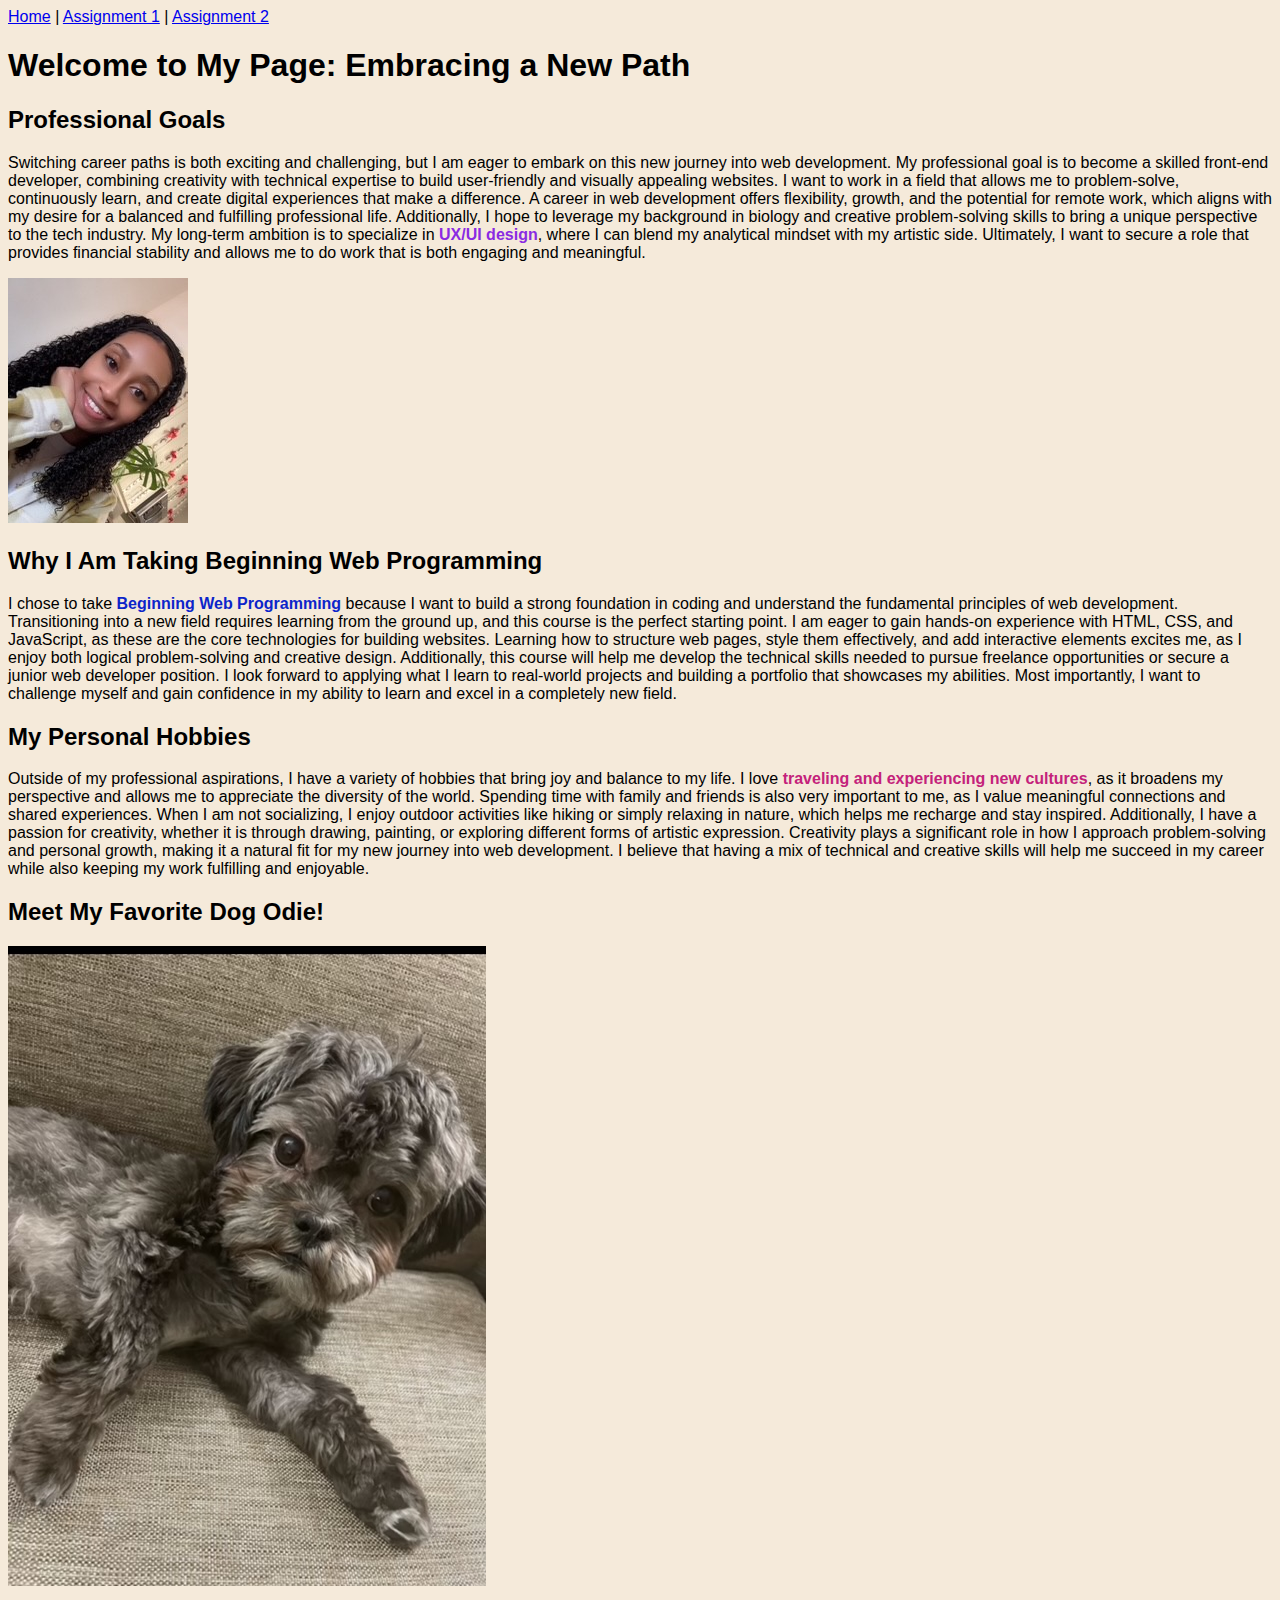
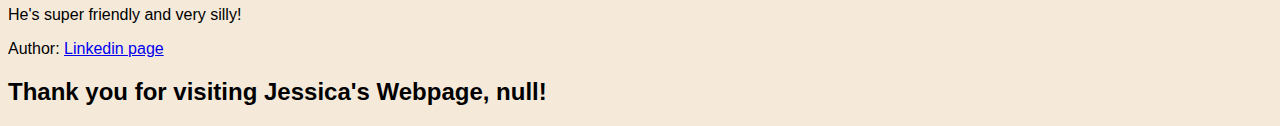
<file: index.html>
<!DOCTYPE html>
<html lang="en">
    <head>
        <meta charset="UTF-8">
        <meta name="viewport" content="width=device-width, initial-scale=1.0">
        <title>Welcome to My Page: Embracing a New Path</title>
        <link rel="stylesheet" href="styles.css">
    </head>
    <body>
        <nav>
            <a href="#">Home</a> | <a href="#">Assignment 1</a> | <a href="#">Assignment 2</a>
          </nav>
        <header>
            <h1>Welcome to My Page: Embracing a New Path</h1>
        </header>
        <main>
            <section>
                <h2>Professional Goals</h2>
                <p>Switching career paths is both exciting and challenging, but I am eager to embark on this new journey into web development. My professional goal is to become a skilled front-end developer, combining creativity with technical expertise to build user-friendly and visually appealing websites. I want to work in a field that allows me to problem-solve, continuously learn, and create digital experiences that make a difference. A career in web development offers flexibility, growth, and the potential for remote work, which aligns with my desire for a balanced and fulfilling professional life. Additionally, I hope to leverage my background in biology and creative problem-solving skills to bring a unique perspective to the tech industry. My long-term ambition is to specialize in <span style="color:blueviolet; font-weight:bold;">UX/UI design</span>, where I can blend my analytical mindset with my artistic side. Ultimately, I want to secure a role that provides financial stability and allows me to do work that is both engaging and meaningful.
                </p>
                <img src="images/image1.JPG" alt="Jessica Koroma">
            </section>

            <section>
                <h2>Why I Am Taking Beginning Web Programming</h2>
                <p>I chose to take <span style="color:rgb(12, 37, 202); font-weight:bold;">Beginning Web Programming</span> because I want to build a strong foundation in coding and understand the fundamental principles of web development. Transitioning into a new field requires learning from the ground up, and this course is the perfect starting point. I am eager to gain hands-on experience with HTML, CSS, and JavaScript, as these are the core technologies for building websites. Learning how to structure web pages, style them effectively, and add interactive elements excites me, as I enjoy both logical problem-solving and creative design. Additionally, this course will help me develop the technical skills needed to pursue freelance opportunities or secure a junior web developer position. I look forward to applying what I learn to real-world projects and building a portfolio that showcases my abilities. Most importantly, I want to challenge myself and gain confidence in my ability to learn and excel in a completely new field.
                </p>
            </section>

            <section>
                <h2>My Personal Hobbies</h2>
                <p>Outside of my professional aspirations, I have a variety of hobbies that bring joy and balance to my life. I love <span style="color:rgb(196, 34, 123); font-weight:bold;">traveling and experiencing new cultures</span>, as it broadens my perspective and allows me to appreciate the diversity of the world. Spending time with family and friends is also very important to me, as I value meaningful connections and shared experiences. When I am not socializing, I enjoy outdoor activities like hiking or simply relaxing in nature, which helps me recharge and stay inspired. Additionally, I have a passion for creativity, whether it is through drawing, painting, or exploring different forms of artistic expression. Creativity plays a significant role in how I approach problem-solving and personal growth, making it a natural fit for my new journey into web development. I believe that having a mix of technical and creative skills will help me succeed in my career while also keeping my work fulfilling and enjoyable.</p>
            </section>

            <section>
                <div class="My dog">
                    <h2>Meet My Favorite Dog Odie!</h2>
                    <img src="images/image2.PNG" alt="Odie">
                    <p>He's super friendly and very silly!</p>
                </div>
            </section>

        </header>
        </main>
        <footer>
            <p>Author: <a href="https://www.linkedin.com/in/jkoroma/">Linkedin page</a>
                <script>
                alert("Welcome!");
                var guest = prompt("Welcome! This is Jessica Koroma's Webpage. See details at the end of the article. Please enter your name.");
                document.write("<h2>Thank you for visiting Jessica's Webpage, " + guest + "!</h2>");
                </script>
                </script>
        </footer>
    </body>
</html>
</file>
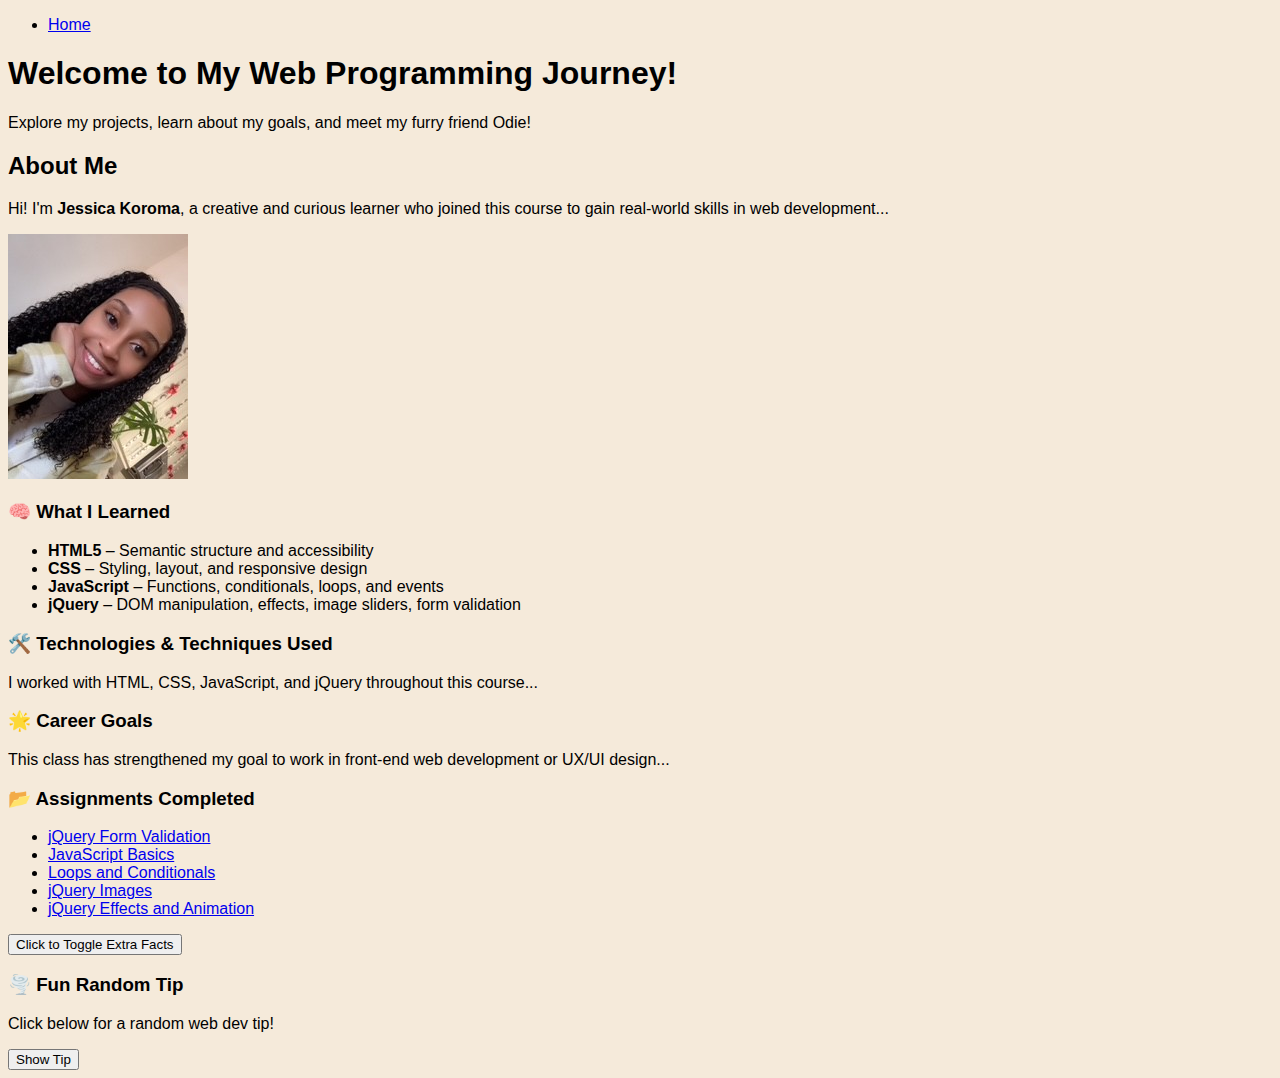
<file: about.html>
<!DOCTYPE html>
<html lang="en">
<head>
  <meta charset="UTF-8" />
  <meta name="viewport" content="width=device-width, initial-scale=1.0" />
  <title>About Me</title>
  <link rel="stylesheet" href="styles.css" />
  <script src="https://code.jquery.com/jquery-3.6.0.min.js"></script>
  <script src="script.js" defer></script>
</head>
<body>

  <!-- Navigation Bar -->
  <nav class="navbar">
    <ul>
      <li><a href="index.html">Home</a></li>
    </ul>
  </nav>

  <!-- Hero/Header Section -->
  <header class="hero">
    <h1>Welcome to My Web Programming Journey!</h1>
    <p>Explore my projects, learn about my goals, and meet my furry friend Odie!</p>
  </header>

  <section id="about">
    <h2>About Me</h2>
    <p>Hi! I'm <strong>Jessica Koroma</strong>, a creative and curious learner who joined this course to gain real-world skills in web development...</p>
    <img src="images/image1.JPG" alt="Photo of Jessica" />

    <h3>🧠 What I Learned</h3>
    <ul class="custom-list">
      <li><strong>HTML5</strong> – Semantic structure and accessibility</li>
      <li><strong>CSS</strong> – Styling, layout, and responsive design</li>
      <li><strong>JavaScript</strong> – Functions, conditionals, loops, and events</li>
      <li><strong>jQuery</strong> – DOM manipulation, effects, image sliders, form validation</li>
    </ul>

    <h3>🛠️ Technologies & Techniques Used</h3>
    <p>I worked with HTML, CSS, JavaScript, and jQuery throughout this course...</p>

    <h3>🌟 Career Goals</h3>
    <p>This class has strengthened my goal to work in front-end web development or UX/UI design...</p>

    <h3>📂 Assignments Completed</h3>
    <ul class="custom-list">
      <li><a href="https://korrij.github.io/jquery-orderform/" target="_blank">jQuery Form Validation</a></li>
      <li><a href="https://korrij.github.io/quotewebsite/" target="_blank">JavaScript Basics</a></li>
      <li><a href="https://korrij.github.io/secret-number-game/" target="_blank">Loops and Conditionals</a></li>
      <li><a href="https://korrij.github.io/jquery-images/" target="_blank">jQuery Images</a></li>
      <li><a href="https://korrij.github.io/jquery-effects/" target="_blank">jQuery Effects and Animation</a></li>
    </ul>

    <button id="toggle-facts">Click to Toggle Extra Facts</button>
    <div id="extra-facts" style="display: none;">
      <p>I enjoy creating clean, minimal designs that are user-friendly.</p>
      <p>One of my favorite parts of this class was learning how to animate elements using jQuery.</p>
    </div>

    <div class="tip-box">
      <h3>🌪️ Fun Random Tip</h3>
      <p id="randomTip">Click below for a random web dev tip!</p>
      <button onclick="showRandomTip()">Show Tip</button>
    </div>
  </section>

</body>
</html>
</file>
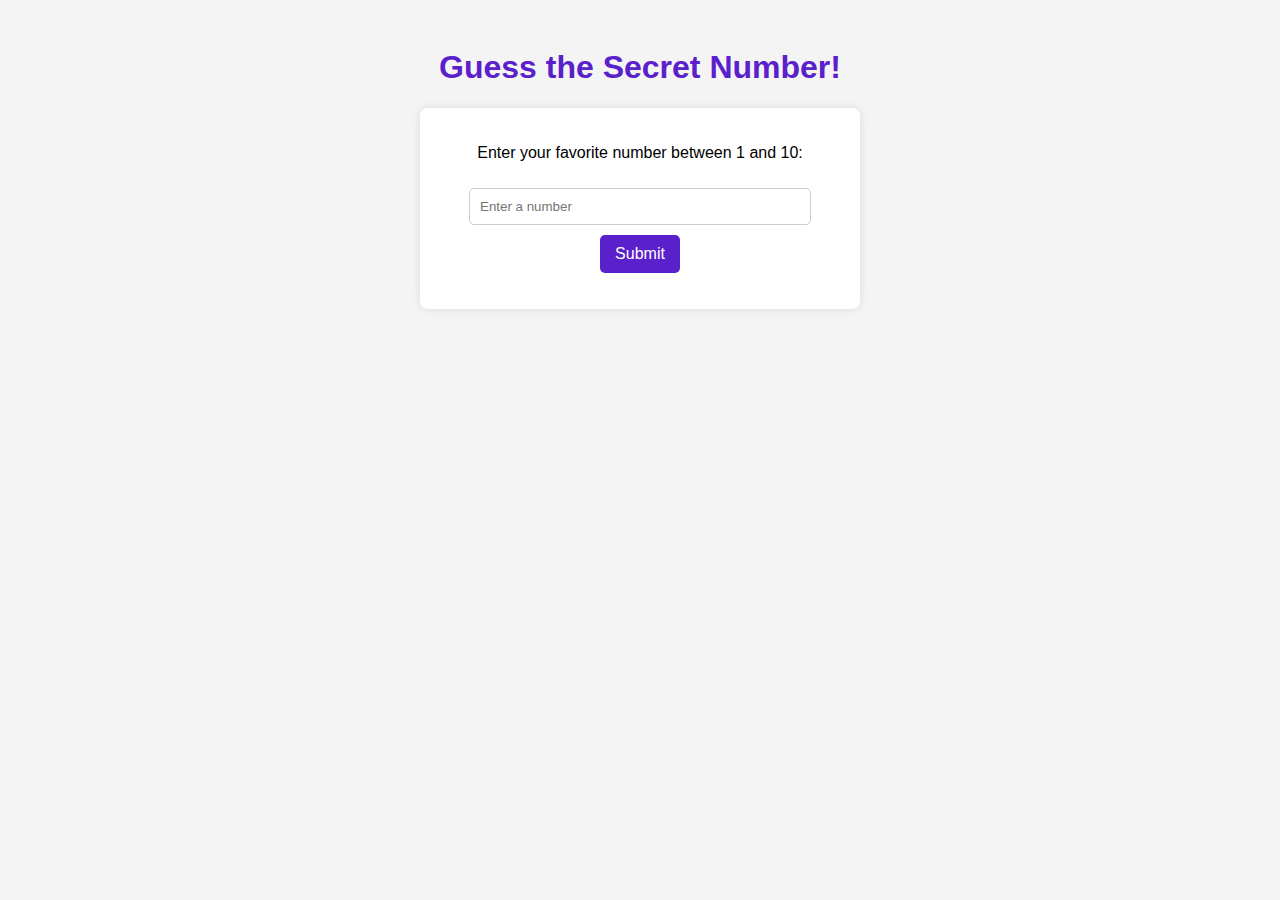
<file: secret-number-game.html>
<!DOCTYPE html>
<html lang="en">
<head>
    <meta charset="UTF-8">
    <meta name="viewport" content="width=device-width, initial-scale=1.0">
    <title>Secret Number Game</title>
    <style>
        body {
            font-family: Arial, sans-serif;
            text-align: center;
            background-color: #f4f4f4;
            padding: 20px;
        }
        h1 {
            color: #5A20CB;
        }
        .game-container {
            background: white;
            padding: 20px;
            border-radius: 8px;
            box-shadow: 0 0 10px rgba(0, 0, 0, 0.1);
            max-width: 400px;
            margin: auto;
        }
        input {
            padding: 10px;
            width: 80%;
            margin: 10px 0;
            border: 1px solid #ccc;
            border-radius: 5px;
        }
        button {
            background: #5A20CB;
            color: white;
            border: none;
            padding: 10px 15px;
            border-radius: 5px;
            cursor: pointer;
            font-size: 16px;
        }
        button:hover {
            background: #45108A;
        }
        #message {
            margin-top: 15px;
            font-weight: bold;
        }
    </style>
</head>
<body>

    <h1>Guess the Secret Number!</h1>
    <div class="game-container">
        <p>Enter your favorite number between 1 and 10:</p>
        <input type="number" id="userGuess" placeholder="Enter a number">
        <button onclick="checkGuess()">Submit</button>
        <p id="message"></p>
    </div>

    <script>

        const secretNumber = Math.floor(Math.random() * 10) + 1;
        let points = 0;

        function checkGuess() {
            let userGuess = document.getElementById("userGuess").value;
            let message = document.getElementById("message");


            if (isNaN(userGuess) || userGuess.trim() === "") {
                message.innerHTML = "⚠️ Please enter a valid number!";
                message.style.color = "red";
                return;
            }

            userGuess = Number(userGuess);

            if (userGuess === secretNumber) {
                points += 10;
                message.innerHTML = `🎉 Congratulations! You guessed the secret number.<br> You earned 10 points. Total: ${points} points.`;
                message.style.color = "green";
            } else {
                message.innerHTML = `❌ Sorry, wrong guess. The secret number was ${secretNumber}.<br> You have ${points} points.`;
                message.style.color = "red";
            }
        }
    </script>

</body>
</html>
</file>
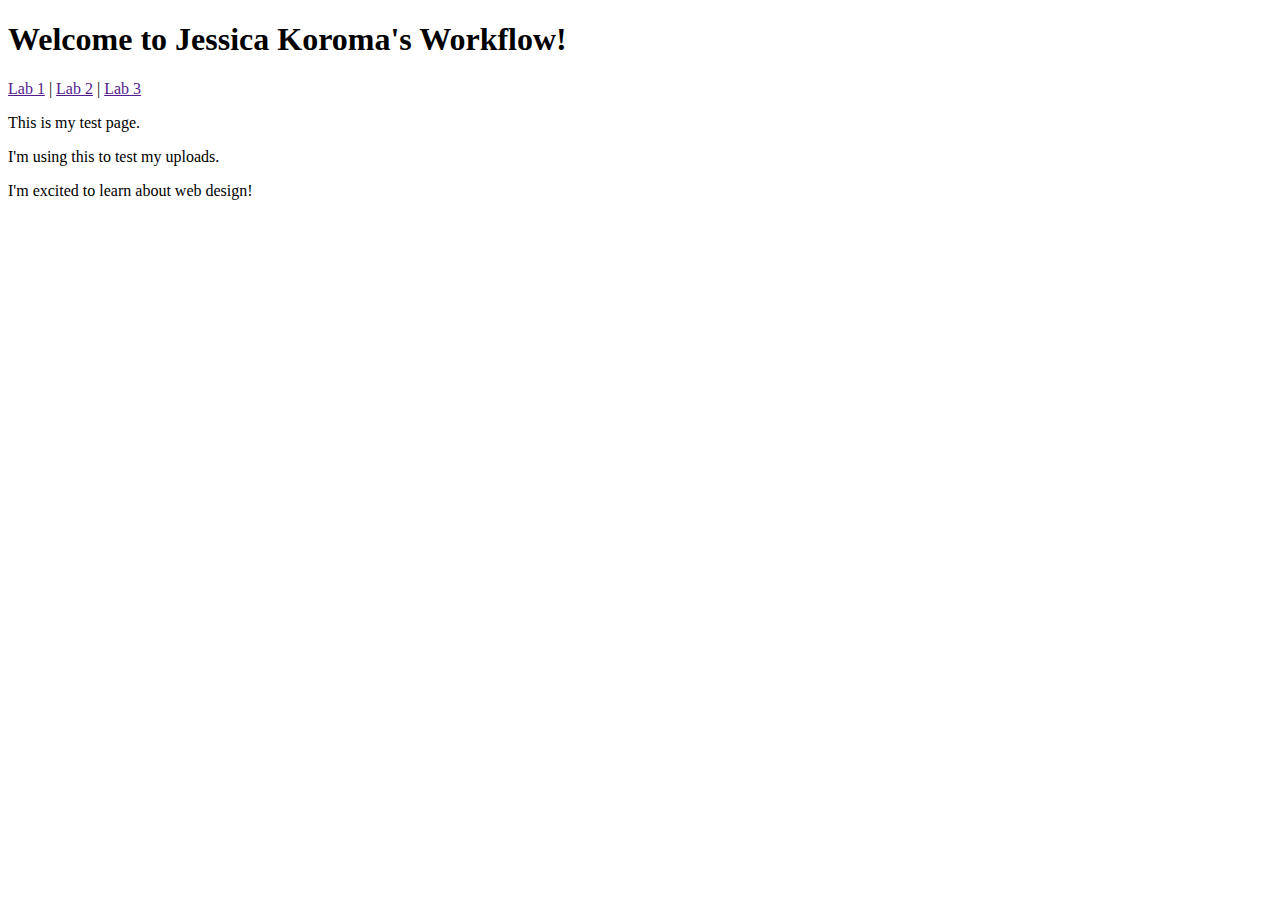
<file: test.html>
<!DOCTYPE html>
<html lang="en">
	<head>
		<title>Jessica Koroma's Workflow</title>
	</head>
	<body>
		<h1>Welcome to Jessica Koroma's Workflow!</h1>
		<nav>
			<a href="">Lab 1</a> |
			<a href="">Lab 2</a> |
			<a href="">Lab 3</a>
		</nav>
		<p>This is my test page.</p>
		<p> I'm using this to test my uploads.</p>
		<p>I'm excited to learn about web design!</p>
	</body>
</html>
</file>
<file: styles.css>
body { 
    font-family: Arial, sans-serif;
    background-color:rgb(245, 234, 218)
}
</file>
